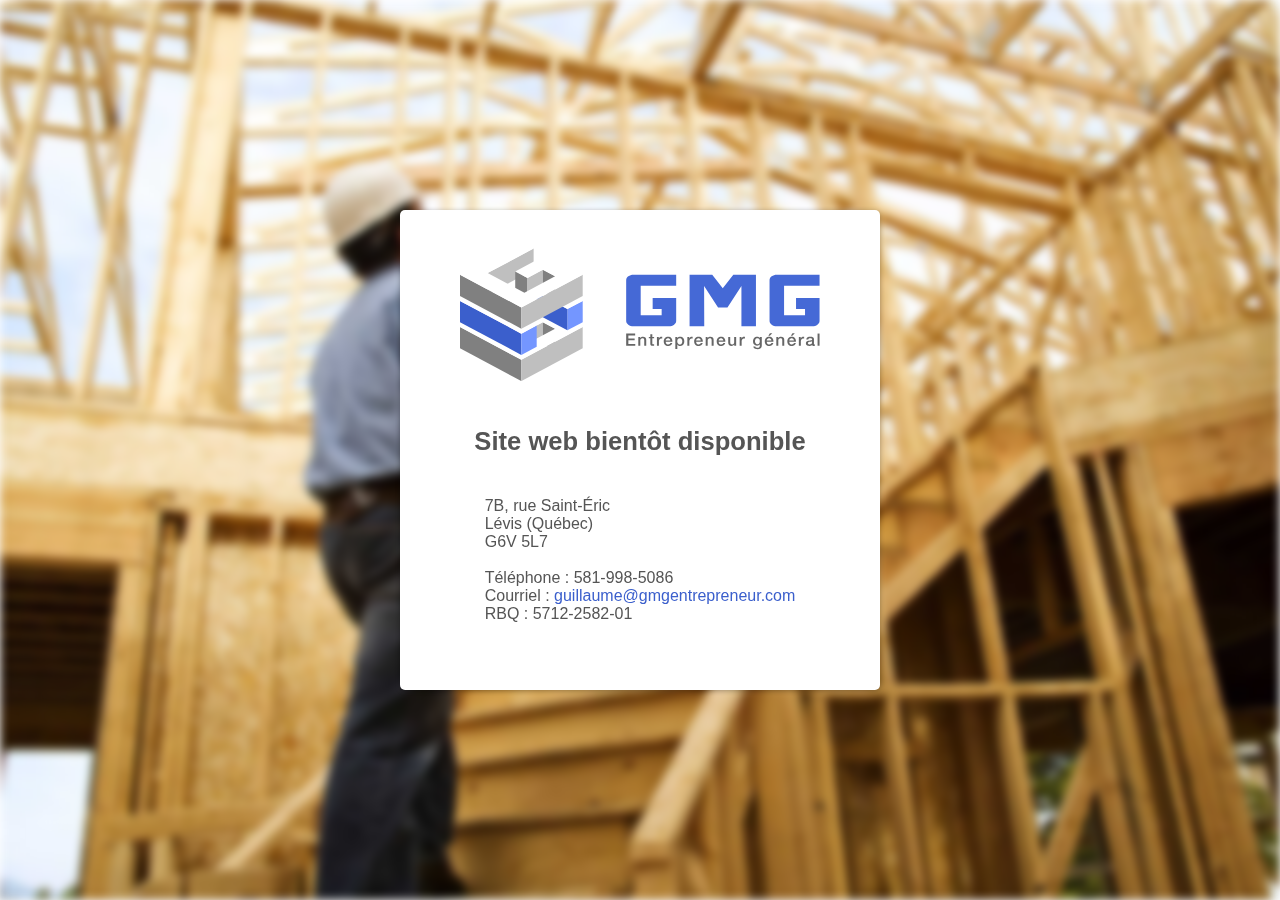
<file: index.html>
<!DOCTYPE html>
<html>
<head>
	<title>GMG Entrepreneur Général</title>
	<meta name="robots" content="noindex, nofollow, all" />
	<meta charset="UTF-8">
	<link rel="stylesheet" type="text/css" href="style.css">
	<link rel="stylesheet" type="text/css" href="style.css">
	<link rel="apple-touch-icon" sizes="57x57" href="/apple-touch-icon-57x57.png">
	<link rel="apple-touch-icon" sizes="60x60" href="/apple-touch-icon-60x60.png">
	<link rel="apple-touch-icon" sizes="72x72" href="/apple-touch-icon-72x72.png">
	<link rel="apple-touch-icon" sizes="76x76" href="/apple-touch-icon-76x76.png">
	<link rel="apple-touch-icon" sizes="114x114" href="/apple-touch-icon-114x114.png">
	<link rel="apple-touch-icon" sizes="120x120" href="/apple-touch-icon-120x120.png">
	<link rel="apple-touch-icon" sizes="144x144" href="/apple-touch-icon-144x144.png">
	<link rel="apple-touch-icon" sizes="152x152" href="/apple-touch-icon-152x152.png">
	<link rel="apple-touch-icon" sizes="180x180" href="/apple-touch-icon-180x180.png">
	<link rel="icon" type="image/png" href="/favicon-32x32.png" sizes="32x32">
	<link rel="icon" type="image/png" href="/favicon-194x194.png" sizes="194x194">
	<link rel="icon" type="image/png" href="/favicon-96x96.png" sizes="96x96">
	<link rel="icon" type="image/png" href="/android-chrome-192x192.png" sizes="192x192">
	<link rel="icon" type="image/png" href="/favicon-16x16.png" sizes="16x16">
	<link rel="manifest" href="/manifest.json">
	<link rel="mask-icon" href="/safari-pinned-tab.svg" color="#5bbad5">
	<meta name="apple-mobile-web-app-title" content="GMG Entrepreneur général">
	<meta name="application-name" content="GMG Entrepreneur général">
	<meta name="msapplication-TileColor" content="#da532c">
	<meta name="msapplication-TileImage" content="/mstile-144x144.png">
	<meta name="theme-color" content="#ffffff">
</head>
	<body>
		<div class="back"></div>
		<div class="center_square">
			<div class="logo">
				<svg  version="1.1" xmlns="&ns_svg;" xmlns:xlink="&ns_xlink;" xmlns:a="http://ns.adobe.com/AdobeSVGViewerExtensions/3.0/"
					 viewBox="254.667 109.667 880 340" enable-background="new 254.667 109.667 880 340"
					 xml:space="preserve">
				<defs>
				</defs>
				<path id="Logo_back_1_" fill="#FFFFFF" d="M255.667,190.267c0,1.159,0,49.641,0,50.8c0.961,0.513,12.375,6.6,12.375,6.6
					s-11.414,6.087-12.375,6.6c0,1.159,0,49.641,0,50.8c0.961,0.513,12.375,6.6,12.375,6.6s-11.414,6.087-12.375,6.6
					c0,1.159,0,49.642,0,50.801c1.048,0.559,148.068,78.97,149,79.466c0.932-0.496,147.952-78.907,149-79.466c0-1.159,0-49.642,0-50.801
					c-0.961-0.513-12.375-6.6-12.375-6.6s11.414-6.087,12.375-6.6c0-1.159,0-49.642,0-50.8c-0.961-0.513-12.375-6.6-12.375-6.6
					s11.414-6.087,12.375-6.6c0-1.159,0-49.641,0-50.8c-1.041-0.555-88.074-46.973-89-47.467c-0.912,0.486-31,16.533-31,16.533
					s0-31.911,0-33.066c-1.005-0.536-28.104-14.989-29-15.467C403.734,111.297,256.714,189.708,255.667,190.267z"/>
				<polygon fill="#BFBFBF" points="419.667,325.667 457.167,305.667 457.167,357.667 419.667,377.667 "/>
				<polygon fill="#808080" points="457.167,305.667 487.167,321.667 487.167,373.667 457.167,357.667 "/>
				<polyline fill="#808080" points="404.667,397.667 254.667,317.667 254.667,369.667 404.667,449.667 404.667,397.667 "/>
				<polyline fill="#BFBFBF" points="554.667,369.667 404.667,449.667 404.667,397.667 554.667,317.667 554.667,369.667 "/>
				<polygon fill="#FFFFFF" points="554.667,317.667 404.667,397.667 254.667,317.667 404.667,237.667 434.667,253.667 322.167,313.667 
					412.167,361.667 487.167,321.667 457.167,305.667 419.667,325.667 389.667,309.667 464.667,269.667 "/>
				<polygon fill="#3B5FCC" points="404.667,333.667 254.667,253.667 254.667,305.667 404.667,385.667 "/>
				<polygon fill="#7496FF" points="404.667,333.667 442.167,313.667 442.167,365.667 404.667,385.667 "/>
				<polygon fill="#7496FF" points="554.667,253.667 517.167,273.667 517.167,325.667 554.667,305.667 "/>
				<polygon fill="#3B5FCC" points="517.167,273.667 442.167,233.667 442.167,285.667 517.167,325.667 "/>
				<polygon fill="#FFFFFF" points="254.667,253.667 404.667,333.667 442.167,313.667 367.167,273.667 442.167,233.667 517.167,273.667 
					554.667,253.667 404.667,173.667 "/>
				<polyline fill="#BFBFBF" points="434.667,125.667 322.167,185.667 322.167,237.667 434.667,177.667 434.667,125.667 "/>
				<polygon fill="#808080" points="389.667,181.667 419.667,197.667 419.667,249.667 389.667,233.667 "/>
				<polygon fill="#BFBFBF" points="419.667,197.667 457.167,177.667 457.167,229.667 419.667,249.667 "/>
				<polygon fill="#808080" points="457.167,177.667 487.167,193.667 487.167,245.667 457.167,229.667 "/>
				<polyline fill="#808080" points="404.667,269.667 254.667,189.667 254.667,241.667 404.667,321.667 404.667,269.667 "/>
				<polyline fill="#BFBFBF" points="554.667,241.667 404.667,321.667 404.667,269.667 554.667,189.667 554.667,241.667 "/>
				<polygon fill="#FFFFFF" points="554.667,189.667 404.667,269.667 254.667,189.667 404.667,109.667 434.667,125.667 322.167,185.667 
					412.167,233.667 487.167,193.667 457.167,177.667 419.667,197.667 389.667,181.667 464.667,141.667 "/>
				<path fill="#4569D6" d="M696.432,216.417v72.5h51.25v-15.75h-22v-26.75h57.5v26.723v29.023c0,3.832-1.742,7.039-5.227,9.625
					s-7.66,3.879-12.535,3.879h-86.726c-4.875,0-9.055-1.293-12.539-3.883c-3.484-2.586-5.223-5.801-5.223-9.637v-98.961
					c0-3.836,1.738-7.047,5.223-9.637c3.484-2.586,7.664-3.883,12.539-3.883l104.488,0v26.75L696.432,216.417z"/>
				<path fill="#4569D6" d="M978.19,189.917v125.75h-35.5v-98.414l-34.133,52.656h-22.984l-34.133-52.656l0.348,98.414H815.94v-125.75
					h55.359l25.766,32.516l25.766-32.516H978.19z"/>
				<path fill="#4569D6" d="M1046.936,216.417v72.5h51.25v-15.75h-22v-26.75h57.5v26.723v29.023c0,3.832-1.742,7.039-5.227,9.625
					s-7.66,3.879-12.535,3.879h-86.727c-4.875,0-9.055-1.293-12.539-3.883c-3.484-2.586-5.223-5.801-5.223-9.637v-98.961
					c0-3.836,1.738-7.047,5.223-9.637c3.484-2.586,7.664-3.883,12.539-3.883l104.488,0v26.75L1046.936,216.417z"/>
				<path fill="#666666" d="M660.931,333.49h21.945v4.5h-16.611v7.781h15.374v4.25h-15.374v8.719h16.911v4.5h-22.245V333.49z"/>
				<path fill="#666666" d="M690.566,341.678h4.617v3.187l0.083,0.084c0.741-1.193,1.709-2.131,2.906-2.813
					c1.196-0.68,2.521-1.021,3.975-1.021c2.421,0,4.331,0.611,5.727,1.833c1.396,1.223,2.095,3.057,2.095,5.5v14.792h-4.866v-13.542
					c-0.058-1.693-0.429-2.924-1.113-3.688s-1.754-1.146-3.209-1.146c-0.827,0-1.569,0.146-2.225,0.438
					c-0.656,0.292-1.212,0.694-1.668,1.208c-0.457,0.514-0.813,1.119-1.069,1.813c-0.257,0.695-0.385,1.432-0.385,2.209v12.708h-4.866
					V341.678z"/>
				<path fill="#666666" d="M716.29,341.678h3.674v-6.438h4.865v6.438h4.398v3.531h-4.398v11.533c0,0.501,0.021,0.933,0.063,1.296
					c0.043,0.361,0.143,0.668,0.3,0.919c0.156,0.251,0.392,0.438,0.704,0.563c0.313,0.126,0.74,0.188,1.281,0.188
					c0.341,0,0.684-0.007,1.024-0.021c0.342-0.014,0.684-0.063,1.025-0.146v3.667c-0.541,0.056-1.067,0.11-1.58,0.167
					c-0.513,0.055-1.039,0.083-1.58,0.083c-1.28,0-2.313-0.118-3.095-0.354c-0.783-0.236-1.395-0.585-1.836-1.045
					c-0.441-0.459-0.739-1.036-0.896-1.732c-0.156-0.696-0.248-1.49-0.276-2.381v-12.737h-3.674V341.678z"/>
				<path fill="#666666" d="M736.134,341.678h4.555v4.188h0.088c0.148-0.583,0.43-1.152,0.843-1.708c0.412-0.556,0.91-1.063,1.494-1.521
					c0.584-0.457,1.231-0.826,1.942-1.104c0.712-0.277,1.438-0.417,2.179-0.417c0.569,0,0.961,0.015,1.174,0.042
					c0.214,0.027,0.435,0.056,0.663,0.083v4.583c-0.342-0.055-0.691-0.104-1.047-0.146s-0.705-0.063-1.046-0.063
					c-0.826,0-1.602,0.16-2.328,0.479c-0.726,0.319-1.358,0.791-1.899,1.416s-0.968,1.396-1.281,2.313
					c-0.313,0.918-0.47,1.973-0.47,3.167v10.25h-4.866V341.678z"/>
				<path fill="#666666" d="M757.621,353.678c0,0.838,0.121,1.647,0.363,2.429s0.604,1.466,1.089,2.052s1.097,1.054,1.838,1.402
					c0.74,0.349,1.624,0.523,2.649,0.523c1.424,0,2.57-0.3,3.439-0.898s1.518-1.497,1.944-2.695h4.616
					c-0.256,1.169-0.698,2.212-1.324,3.13c-0.627,0.918-1.382,1.689-2.264,2.315c-0.884,0.626-1.873,1.099-2.97,1.419
					c-1.097,0.319-2.242,0.479-3.438,0.479c-1.738,0-3.276-0.278-4.615-0.833c-1.338-0.557-2.471-1.334-3.396-2.335
					c-0.926-1.001-1.624-2.195-2.094-3.585s-0.705-2.918-0.705-4.586c0-1.527,0.249-2.98,0.747-4.355
					c0.498-1.376,1.209-2.585,2.135-3.627c0.925-1.042,2.041-1.869,3.35-2.48c1.31-0.611,2.789-0.917,4.44-0.917
					c1.735,0,3.293,0.354,4.673,1.062c1.381,0.707,2.526,1.643,3.437,2.807c0.91,1.166,1.572,2.504,1.985,4.015
					c0.412,1.512,0.519,3.071,0.32,4.68H757.621z M768.975,350.553c-0.057-0.747-0.221-1.467-0.49-2.159
					c-0.271-0.691-0.641-1.293-1.11-1.805s-1.038-0.928-1.707-1.246s-1.416-0.478-2.241-0.478c-0.854,0-1.63,0.146-2.327,0.437
					c-0.696,0.29-1.294,0.691-1.792,1.203s-0.897,1.114-1.195,1.807c-0.299,0.691-0.463,1.438-0.491,2.241H768.975z"/>
				<path fill="#666666" d="M781.102,341.678h4.624v2.938h0.086c0.683-1.25,1.636-2.146,2.859-2.688
					c1.223-0.542,2.546-0.813,3.969-0.813c1.735,0,3.25,0.299,4.545,0.896c1.294,0.598,2.368,1.417,3.223,2.46
					c0.853,1.041,1.493,2.258,1.92,3.646c0.427,1.391,0.641,2.877,0.641,4.461c0,1.445-0.193,2.849-0.577,4.21
					c-0.384,1.362-0.967,2.563-1.75,3.606c-0.782,1.041-1.771,1.875-2.967,2.5c-1.196,0.625-2.604,0.938-4.227,0.938
					c-0.712,0-1.424-0.063-2.135-0.188c-0.712-0.125-1.396-0.327-2.05-0.604s-1.26-0.631-1.814-1.063
					c-0.555-0.43-1.018-0.938-1.387-1.521h-0.094v10.75h-4.866V341.678z M798.102,352.495c0-0.973-0.129-1.918-0.384-2.835
					c-0.257-0.917-0.641-1.729-1.152-2.438c-0.513-0.709-1.152-1.279-1.92-1.71c-0.769-0.431-1.65-0.646-2.646-0.646
					c-2.049,0-3.592,0.695-4.63,2.085c-1.039,1.39-1.558,3.238-1.558,5.545c0,1.084,0.135,2.092,0.405,3.023s0.676,1.73,1.216,2.397
					c0.541,0.667,1.188,1.195,1.941,1.585c0.754,0.389,1.629,0.583,2.625,0.583c1.109,0,2.049-0.222,2.816-0.667
					c0.769-0.445,1.401-1.021,1.899-1.73s0.853-1.516,1.066-2.418C797.995,354.364,798.102,353.44,798.102,352.495z"/>
				<path fill="#666666" d="M810.488,341.678h4.554v4.188h0.089c0.148-0.583,0.429-1.152,0.843-1.708
					c0.412-0.556,0.91-1.063,1.494-1.521c0.584-0.457,1.23-0.826,1.942-1.104s1.438-0.417,2.179-0.417c0.569,0,0.96,0.015,1.174,0.042
					c0.213,0.027,0.435,0.056,0.663,0.083v4.583c-0.343-0.055-0.691-0.104-1.047-0.146c-0.356-0.042-0.705-0.063-1.047-0.063
					c-0.825,0-1.602,0.16-2.327,0.479c-0.727,0.319-1.359,0.791-1.9,1.416s-0.968,1.396-1.28,2.313c-0.314,0.918-0.47,1.973-0.47,3.167
					v10.25h-4.866V341.678z"/>
				<path fill="#666666" d="M831.974,353.678c0,0.838,0.12,1.647,0.362,2.429c0.241,0.781,0.605,1.466,1.09,2.052
					s1.097,1.054,1.837,1.402c0.741,0.349,1.624,0.523,2.649,0.523c1.425,0,2.571-0.3,3.439-0.898s1.517-1.497,1.944-2.695h4.617
					c-0.257,1.169-0.698,2.212-1.325,3.13s-1.381,1.689-2.265,2.315c-0.883,0.626-1.872,1.099-2.969,1.419
					c-1.097,0.319-2.243,0.479-3.439,0.479c-1.736,0-3.274-0.278-4.613-0.833c-1.339-0.557-2.471-1.334-3.397-2.335
					c-0.925-1.001-1.623-2.195-2.093-3.585s-0.704-2.918-0.704-4.586c0-1.527,0.248-2.98,0.746-4.355
					c0.498-1.376,1.209-2.585,2.134-3.627c0.926-1.042,2.042-1.869,3.352-2.48c1.309-0.611,2.789-0.917,4.439-0.917
					c1.735,0,3.293,0.354,4.674,1.062c1.38,0.707,2.525,1.643,3.436,2.807c0.911,1.166,1.572,2.504,1.985,4.015
					c0.412,1.512,0.52,3.071,0.32,4.68H831.974z M843.328,350.553c-0.058-0.747-0.221-1.467-0.491-2.159
					c-0.27-0.691-0.641-1.293-1.109-1.805c-0.47-0.512-1.039-0.928-1.708-1.246c-0.668-0.318-1.415-0.478-2.24-0.478
					c-0.854,0-1.63,0.146-2.327,0.437c-0.697,0.29-1.295,0.691-1.793,1.203s-0.896,1.114-1.194,1.807
					c-0.299,0.691-0.463,1.438-0.49,2.241H843.328z"/>
				<path fill="#666666" d="M855.33,341.678h4.616v3.187l0.084,0.084c0.741-1.193,1.709-2.131,2.905-2.813
					c1.197-0.68,2.522-1.021,3.976-1.021c2.421,0,4.33,0.611,5.727,1.833c1.396,1.223,2.094,3.057,2.094,5.5v14.792h-4.866v-13.542
					c-0.057-1.693-0.428-2.924-1.111-3.688c-0.685-0.764-1.755-1.146-3.209-1.146c-0.828,0-1.57,0.146-2.226,0.438
					c-0.656,0.292-1.213,0.694-1.669,1.208s-0.813,1.119-1.069,1.813c-0.257,0.695-0.385,1.432-0.385,2.209v12.708h-4.866V341.678z"/>
				<path fill="#666666" d="M887.065,353.678c0,0.838,0.121,1.647,0.363,2.429c0.241,0.781,0.604,1.466,1.089,2.052
					c0.485,0.586,1.097,1.054,1.838,1.402s1.624,0.523,2.649,0.523c1.424,0,2.57-0.3,3.439-0.898c0.868-0.599,1.517-1.497,1.943-2.695
					h4.616c-0.255,1.169-0.697,2.212-1.323,3.13c-0.628,0.918-1.383,1.689-2.265,2.315c-0.883,0.626-1.872,1.099-2.969,1.419
					c-1.097,0.319-2.243,0.479-3.439,0.479c-1.737,0-3.275-0.278-4.613-0.833c-1.34-0.557-2.472-1.334-3.397-2.335
					c-0.925-1.001-1.623-2.195-2.093-3.585s-0.705-2.918-0.705-4.586c0-1.527,0.249-2.98,0.747-4.355
					c0.498-1.376,1.209-2.585,2.134-3.627s2.042-1.869,3.352-2.48c1.309-0.611,2.788-0.917,4.438-0.917c1.736,0,3.294,0.354,4.675,1.062
					c1.379,0.707,2.525,1.643,3.436,2.807c0.91,1.166,1.571,2.504,1.984,4.015c0.413,1.512,0.519,3.071,0.32,4.68H887.065z
					 M898.418,350.553c-0.057-0.747-0.221-1.467-0.49-2.159c-0.271-0.691-0.641-1.293-1.109-1.805c-0.47-0.512-1.039-0.928-1.708-1.246
					s-1.415-0.478-2.241-0.478c-0.854,0-1.63,0.146-2.326,0.437c-0.697,0.29-1.295,0.691-1.793,1.203s-0.896,1.114-1.195,1.807
					c-0.298,0.691-0.462,1.438-0.49,2.241H898.418z"/>
				<path fill="#666666" d="M929.823,363.24h-4.781v-3h-0.085c-0.599,1.087-1.489,1.958-2.672,2.612
					c-1.184,0.654-2.387,0.981-3.612,0.981c-2.908,0-5.011-0.702-6.307-2.106c-1.297-1.405-1.945-3.526-1.945-6.363v-13.687h4.866
					v13.231c0,1.892,0.371,3.227,1.112,4.006c0.742,0.779,1.783,1.169,3.123,1.169c1.027,0,1.884-0.153,2.568-0.459
					c0.684-0.306,1.24-0.717,1.668-1.231c0.429-0.515,0.735-1.133,0.921-1.857c0.185-0.723,0.277-1.502,0.277-2.337v-12.521h4.866
					V363.24z"/>
				<path fill="#666666" d="M938.351,341.678h4.555v4.188h0.089c0.148-0.583,0.43-1.152,0.842-1.708s0.911-1.063,1.494-1.521
					c0.584-0.457,1.232-0.826,1.943-1.104c0.712-0.277,1.438-0.417,2.178-0.417c0.569,0,0.961,0.015,1.174,0.042
					c0.215,0.027,0.435,0.056,0.663,0.083v4.583c-0.343-0.055-0.69-0.104-1.047-0.146c-0.355-0.042-0.704-0.063-1.046-0.063
					c-0.826,0-1.602,0.16-2.327,0.479c-0.728,0.319-1.359,0.791-1.9,1.416s-0.969,1.396-1.281,2.313c-0.313,0.918-0.47,1.973-0.47,3.167
					v10.25h-4.866V341.678z"/>
				<path fill="#666666" d="M992.49,362.102c0,3.251-0.932,5.675-2.793,7.273c-1.862,1.597-4.542,2.396-8.038,2.396
					c-1.109,0-2.225-0.111-3.348-0.333c-1.123-0.224-2.146-0.6-3.07-1.127c-0.924-0.529-1.698-1.225-2.324-2.087
					s-0.994-1.92-1.108-3.172h4.866c0.142,0.671,0.384,1.216,0.725,1.636c0.341,0.419,0.744,0.748,1.215,0.986
					c0.468,0.236,0.986,0.391,1.554,0.461c0.569,0.069,1.165,0.104,1.789,0.104c1.96,0,3.395-0.473,4.303-1.417s1.364-2.306,1.364-4.084
					v-3.293h-0.094c-0.683,1.195-1.613,2.127-2.793,2.793c-1.18,0.668-2.452,1.001-3.816,1.001c-1.762,0-3.263-0.298-4.498-0.896
					c-1.236-0.598-2.26-1.416-3.07-2.459c-0.81-1.041-1.4-2.242-1.769-3.604c-0.371-1.361-0.555-2.82-0.555-4.375
					c0-1.445,0.227-2.819,0.682-4.125s1.108-2.451,1.961-3.438c0.854-0.986,1.897-1.771,3.135-2.354
					c1.236-0.583,2.636-0.875,4.199-0.875c1.394,0,2.673,0.285,3.838,0.854s2.061,1.465,2.687,2.688h0.094v-2.979h4.866V362.102z
					 M981.696,359.49c1.08,0,1.996-0.215,2.751-0.646c0.752-0.431,1.364-1,1.832-1.709c0.47-0.707,0.812-1.514,1.023-2.416
					c0.215-0.902,0.321-1.813,0.321-2.729s-0.114-1.806-0.342-2.667c-0.227-0.861-0.576-1.625-1.045-2.291
					c-0.469-0.667-1.081-1.195-1.833-1.584c-0.755-0.389-1.657-0.583-2.708-0.583c-1.081,0-1.991,0.223-2.73,0.667
					c-0.74,0.444-1.337,1.021-1.791,1.729c-0.456,0.709-0.782,1.515-0.981,2.417c-0.199,0.903-0.298,1.799-0.298,2.688
					c0,0.89,0.113,1.757,0.341,2.604s0.576,1.604,1.045,2.271s1.065,1.208,1.791,1.625C979.796,359.282,980.672,359.49,981.696,359.49z"
					/>
				<path fill="#666666" d="M1004.636,353.678c0,0.838,0.121,1.647,0.362,2.429c0.242,0.781,0.605,1.466,1.09,2.052
					s1.097,1.054,1.838,1.402c0.74,0.349,1.624,0.523,2.649,0.523c1.424,0,2.57-0.3,3.439-0.898c0.868-0.599,1.517-1.497,1.944-2.695
					h4.616c-0.257,1.169-0.698,2.212-1.325,3.13c-0.626,0.918-1.381,1.689-2.264,2.315c-0.884,0.626-1.872,1.099-2.97,1.419
					c-1.096,0.319-2.242,0.479-3.438,0.479c-1.737,0-3.275-0.278-4.614-0.833c-1.338-0.557-2.471-1.334-3.396-2.335
					s-1.623-2.195-2.093-3.585c-0.471-1.39-0.705-2.918-0.705-4.586c0-1.527,0.248-2.98,0.747-4.355
					c0.498-1.376,1.208-2.585,2.135-3.627c0.924-1.042,2.041-1.869,3.35-2.48c1.31-0.611,2.789-0.917,4.44-0.917
					c1.735,0,3.293,0.354,4.673,1.062c1.381,0.707,2.525,1.643,3.437,2.807c0.91,1.166,1.572,2.504,1.985,4.015
					c0.411,1.512,0.519,3.071,0.319,4.68H1004.636z M1015.99,350.553c-0.056-0.747-0.22-1.467-0.491-2.159
					c-0.27-0.691-0.639-1.293-1.108-1.805c-0.471-0.512-1.04-0.928-1.708-1.246c-0.669-0.318-1.416-0.478-2.24-0.478
					c-0.854,0-1.63,0.146-2.328,0.437c-0.695,0.29-1.294,0.691-1.791,1.203c-0.499,0.512-0.897,1.114-1.195,1.807
					c-0.3,0.691-0.463,1.438-0.491,2.241H1015.99z M1012.34,332.709h5.771l-6.068,5.969h-3.544L1012.34,332.709z"/>
				<path fill="#666666" d="M1027.993,341.678h4.616v3.187l0.083,0.084c0.741-1.193,1.71-2.131,2.907-2.813
					c1.197-0.68,2.521-1.021,3.975-1.021c2.422,0,4.33,0.611,5.727,1.833c1.396,1.223,2.095,3.057,2.095,5.5v14.792h-4.866v-13.542
					c-0.058-1.693-0.428-2.924-1.112-3.688s-1.755-1.146-3.209-1.146c-0.828,0-1.569,0.146-2.226,0.438s-1.213,0.694-1.669,1.208
					s-0.813,1.119-1.069,1.813c-0.257,0.695-0.385,1.432-0.385,2.209v12.708h-4.866V341.678z"/>
				<path fill="#666666" d="M1059.728,353.678c0,0.838,0.121,1.647,0.363,2.429c0.241,0.781,0.605,1.466,1.09,2.052
					s1.097,1.054,1.837,1.402c0.741,0.349,1.624,0.523,2.649,0.523c1.425,0,2.57-0.3,3.44-0.898c0.867-0.599,1.517-1.497,1.943-2.695
					h4.617c-0.257,1.169-0.698,2.212-1.325,3.13s-1.381,1.689-2.265,2.315c-0.883,0.626-1.871,1.099-2.969,1.419
					c-1.096,0.319-2.242,0.479-3.439,0.479c-1.736,0-3.274-0.278-4.613-0.833c-1.339-0.557-2.471-1.334-3.397-2.335
					c-0.925-1.001-1.623-2.195-2.093-3.585s-0.704-2.918-0.704-4.586c0-1.527,0.248-2.98,0.746-4.355
					c0.498-1.376,1.209-2.585,2.135-3.627c0.924-1.042,2.041-1.869,3.351-2.48c1.309-0.611,2.789-0.917,4.44-0.917
					c1.734,0,3.292,0.354,4.673,1.062c1.38,0.707,2.525,1.643,3.436,2.807c0.911,1.166,1.572,2.504,1.986,4.015
					c0.411,1.512,0.519,3.071,0.319,4.68H1059.728z M1071.083,350.553c-0.057-0.747-0.22-1.467-0.491-2.159
					c-0.27-0.691-0.64-1.293-1.109-1.805s-1.039-0.928-1.708-1.246c-0.668-0.318-1.415-0.478-2.239-0.478
					c-0.854,0-1.63,0.146-2.328,0.437c-0.696,0.29-1.295,0.691-1.792,1.203c-0.499,0.512-0.896,1.114-1.194,1.807
					c-0.3,0.691-0.464,1.438-0.492,2.241H1071.083z M1067.433,332.709h5.771l-6.068,5.969h-3.545L1067.433,332.709z"/>
				<path fill="#666666" d="M1083.085,341.678h4.554v4.188h0.089c0.148-0.583,0.429-1.152,0.842-1.708
					c0.414-0.556,0.911-1.063,1.496-1.521c0.582-0.457,1.229-0.826,1.941-1.104s1.438-0.417,2.179-0.417c0.569,0,0.96,0.015,1.175,0.042
					c0.212,0.027,0.434,0.056,0.661,0.083v4.583c-0.342-0.055-0.69-0.104-1.046-0.146c-0.356-0.042-0.705-0.063-1.047-0.063
					c-0.825,0-1.601,0.16-2.327,0.479c-0.726,0.319-1.359,0.791-1.9,1.416s-0.968,1.396-1.28,2.313c-0.313,0.918-0.47,1.973-0.47,3.167
					v10.25h-4.866V341.678z"/>
				<path fill="#666666" d="M1120.031,358.458c0,0.584,0.078,1.001,0.235,1.251c0.156,0.25,0.462,0.375,0.918,0.375
					c0.143,0,0.313,0,0.513,0c0.199,0,0.428-0.027,0.683-0.083v3.291c-0.171,0.056-0.392,0.118-0.662,0.188
					c-0.27,0.069-0.548,0.132-0.832,0.188c-0.285,0.056-0.569,0.098-0.854,0.125c-0.284,0.027-0.527,0.042-0.726,0.042
					c-0.996,0-1.821-0.194-2.477-0.583c-0.654-0.389-1.082-1.069-1.28-2.042c-0.968,0.917-2.156,1.583-3.566,2
					c-1.408,0.417-2.768,0.625-4.076,0.625c-0.996,0-1.95-0.132-2.861-0.396s-1.714-0.652-2.412-1.167
					c-0.698-0.514-1.253-1.167-1.665-1.958c-0.413-0.792-0.619-1.715-0.619-2.771c0-1.332,0.249-2.416,0.748-3.25
					c0.499-0.832,1.154-1.485,1.966-1.958c0.813-0.472,1.724-0.813,2.734-1.021c1.012-0.209,2.03-0.368,3.057-0.479
					c0.884-0.167,1.724-0.285,2.521-0.354c0.797-0.069,1.503-0.188,2.115-0.355c0.611-0.166,1.098-0.424,1.453-0.771
					s0.534-0.869,0.534-1.565c0-0.612-0.15-1.112-0.449-1.503c-0.3-0.389-0.671-0.688-1.111-0.896c-0.442-0.209-0.934-0.349-1.476-0.418
					s-1.055-0.104-1.541-0.104c-1.368,0-2.494,0.277-3.378,0.831s-1.383,1.412-1.496,2.575h-4.866c0.085-1.387,0.427-2.538,1.024-3.453
					s1.358-1.65,2.285-2.205c0.924-0.555,1.971-0.943,3.138-1.165c1.166-0.222,2.361-0.333,3.586-0.333c1.082,0,2.148,0.111,3.202,0.333
					c1.054,0.223,1.999,0.584,2.84,1.084c0.839,0.501,1.515,1.146,2.027,1.939c0.513,0.791,0.769,1.758,0.769,2.896V358.458z
					 M1115.166,352.448c-0.74,0.473-1.651,0.758-2.733,0.854c-1.082,0.098-2.163,0.243-3.245,0.438
					c-0.513,0.083-1.012,0.202-1.495,0.354c-0.484,0.154-0.911,0.362-1.281,0.627c-0.37,0.264-0.663,0.611-0.875,1.043
					c-0.215,0.432-0.321,0.953-0.321,1.564c0,0.529,0.157,0.975,0.47,1.336c0.313,0.361,0.69,0.646,1.132,0.855
					c0.44,0.209,0.925,0.355,1.452,0.438c0.526,0.083,1.004,0.125,1.431,0.125c0.541,0,1.124-0.069,1.752-0.208
					c0.625-0.14,1.216-0.376,1.771-0.71c0.555-0.334,1.018-0.759,1.389-1.272c0.369-0.516,0.555-1.148,0.555-1.899V352.448z"/>
				<path fill="#666666" d="M1128.82,333.49h4.866v29.75h-4.866V333.49z"/>
				</svg>
			</div>
			<p>Site web bientôt disponible</p>
			<ul>
				<li>7B, rue Saint-Éric</li>
				<li>Lévis (Québec)</li>
				<li> G6V 5L7</li>
				<li>&nbsp;</li>
				<li>Téléphone : 581-998-5086</li>
				<li>Courriel : <a href="mailto:guillaume@gmgentrepreneur.com">
					guillaume@gmgentrepreneur.com</a></li>
				<li>RBQ : 5712-2582-01</li>
			</ul>
		</div>
	</body>
</html>

<script>
  (function(i,s,o,g,r,a,m){i['GoogleAnalyticsObject']=r;i[r]=i[r]||function(){
  (i[r].q=i[r].q||[]).push(arguments)},i[r].l=1*new Date();a=s.createElement(o),
  m=s.getElementsByTagName(o)[0];a.async=1;a.src=g;m.parentNode.insertBefore(a,m)
  })(window,document,'script','//www.google-analytics.com/analytics.js','ga');

  ga('create', 'UA-75000802-1', 'auto');
  ga('send', 'pageview');

</script>
</file>
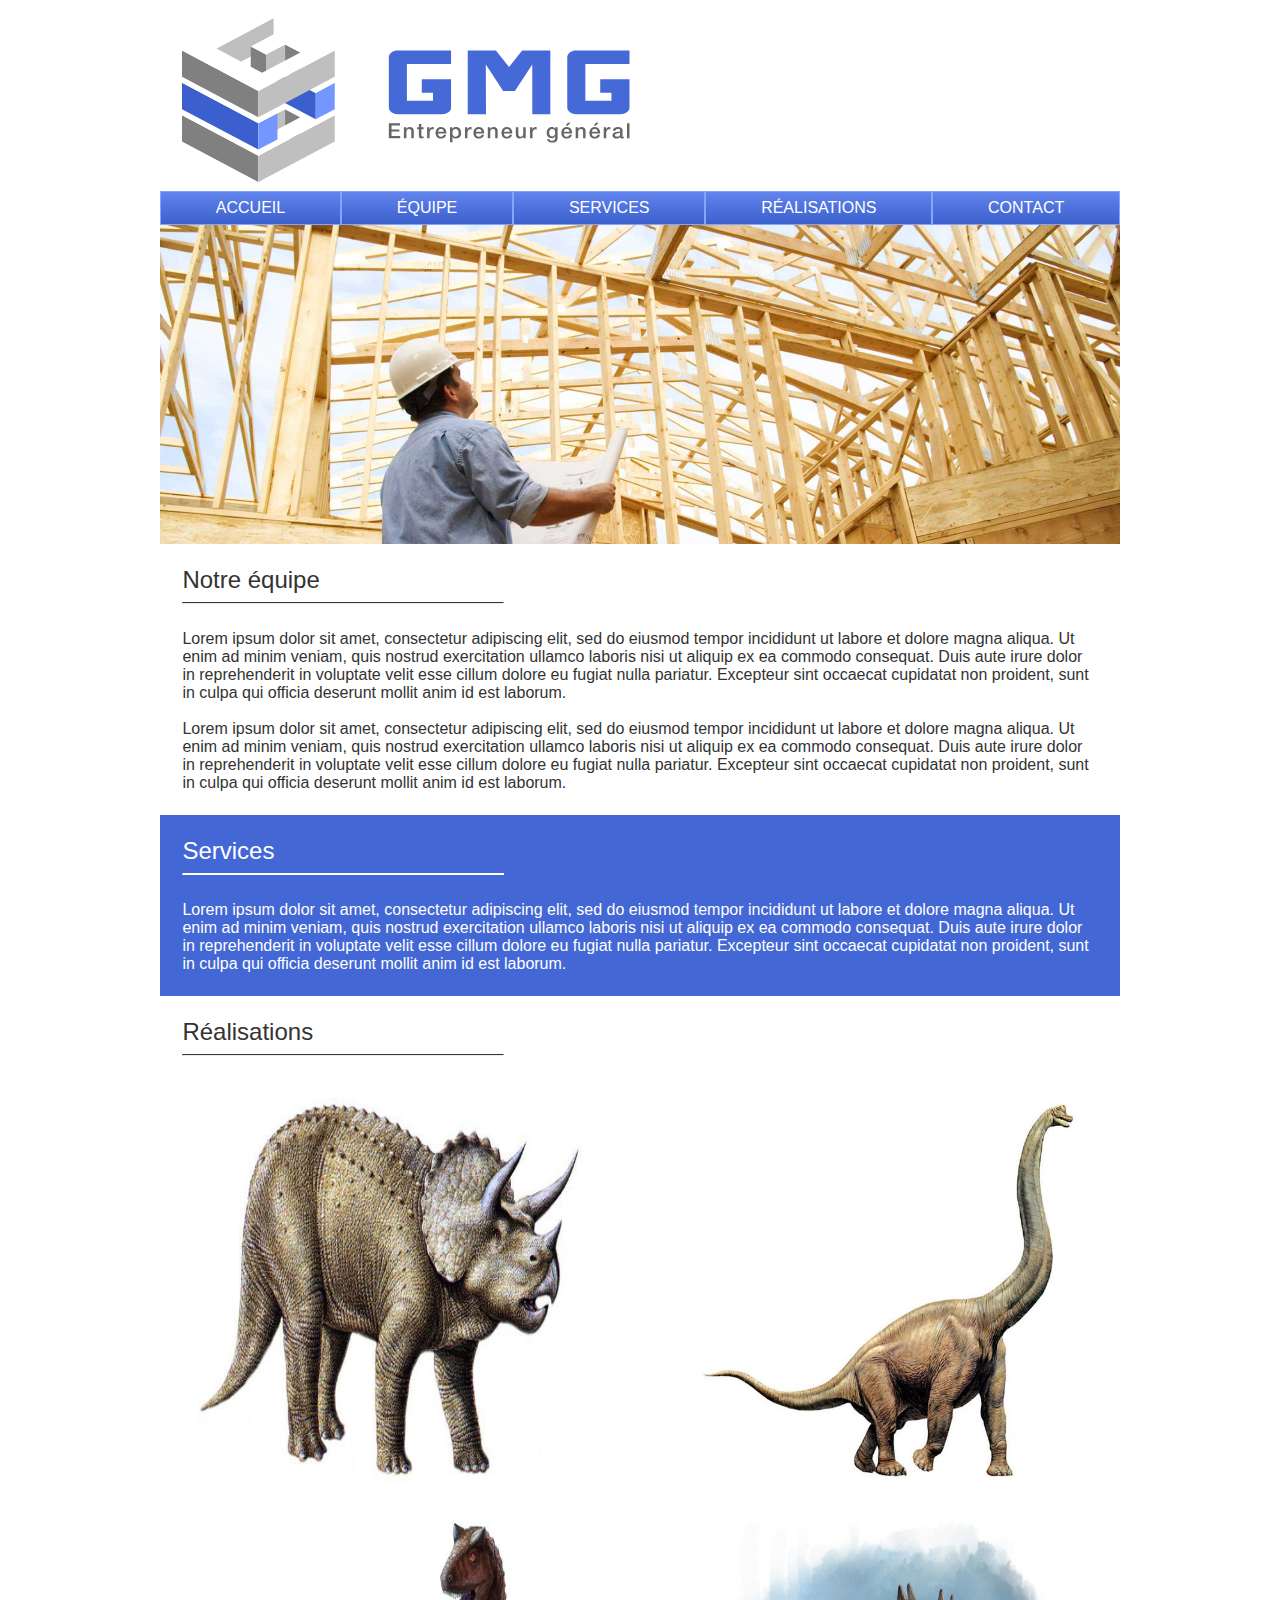
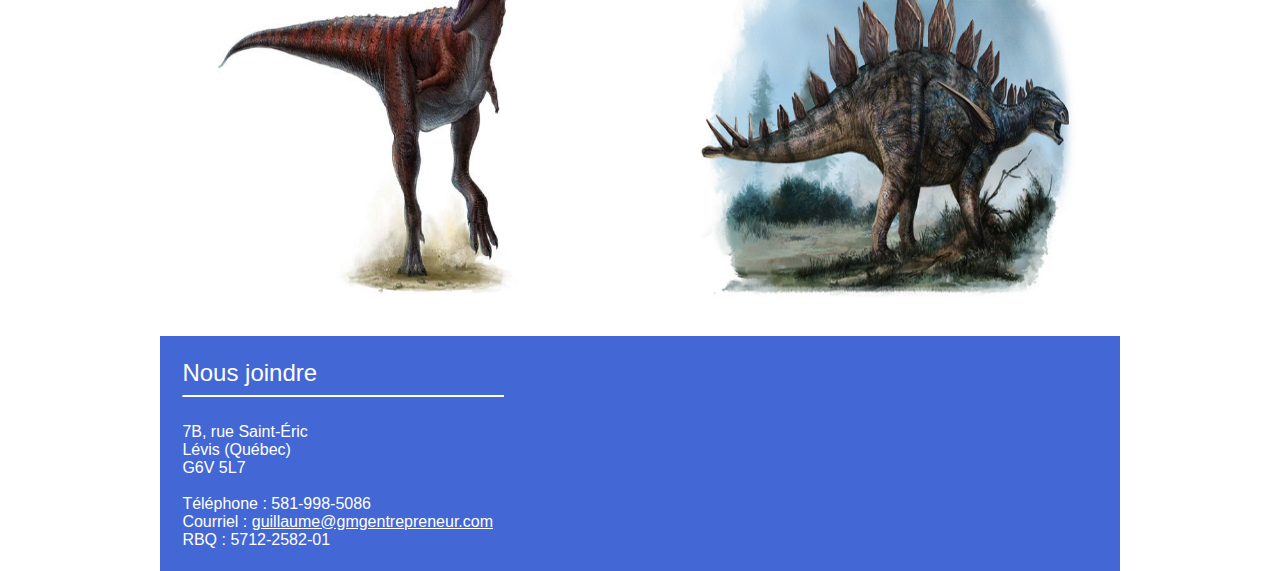
<file: triceratop/index.html>
<!DOCTYPE html>
<head>
	<meta name="robots" content="noindex, nofollow, all" />
	<meta charset="UTF-8">
	<link rel="stylesheet" type="text/css" href="style.css">
</head>
<html>
	<body>
		<div id="wrapper">
			<div id="header">
				<img id="logo" src="images/logo.svg" alt="logo">
			</div>
			<div class="nav">
				<ul>
					<li><a href="#">Accueil</a></li>
					<li><a href="#equipe">Équipe</a></li>
					<li><a href="#services">Services</a></li>
					<li><a href="#realisations">Réalisations</a></li>
					<li><a href="#contact">Contact</a></li>
				</ul>
			</div>
			<div id="top_img"></div>
			<div id="equipe">
				<h1>Notre équipe</h1>
				<hr>
				<br>
				<p>Lorem ipsum dolor sit amet, consectetur adipiscing elit, sed do eiusmod
				tempor incididunt ut labore et dolore magna aliqua. Ut enim ad minim veniam,
				quis nostrud exercitation ullamco laboris nisi ut aliquip ex ea commodo
				consequat. Duis aute irure dolor in reprehenderit in voluptate velit esse
				cillum dolore eu fugiat nulla pariatur. Excepteur sint occaecat cupidatat
				non proident, sunt in culpa qui officia deserunt mollit anim id est laborum.</p>
				<br>
				<p>Lorem ipsum dolor sit amet, consectetur adipiscing elit, sed do eiusmod
				tempor incididunt ut labore et dolore magna aliqua. Ut enim ad minim veniam,
				quis nostrud exercitation ullamco laboris nisi ut aliquip ex ea commodo
				consequat. Duis aute irure dolor in reprehenderit in voluptate velit esse
				cillum dolore eu fugiat nulla pariatur. Excepteur sint occaecat cupidatat
				non proident, sunt in culpa qui officia deserunt mollit anim id est laborum.</p>
			</div>
			<div id="services">
				<h1>Services</h1>
				<hr>
				<br>
				<p>Lorem ipsum dolor sit amet, consectetur adipiscing elit, sed do eiusmod
				tempor incididunt ut labore et dolore magna aliqua. Ut enim ad minim veniam,
				quis nostrud exercitation ullamco laboris nisi ut aliquip ex ea commodo
				consequat. Duis aute irure dolor in reprehenderit in voluptate velit esse
				cillum dolore eu fugiat nulla pariatur. Excepteur sint occaecat cupidatat
				non proident, sunt in culpa qui officia deserunt mollit anim id est laborum.</p>
			</div>
			<div id="realisations">
				<h1>Réalisations</h1>
				<hr>
				<br>
				<div>
					<img src="images/dino1.jpg">
					<img src="images/dino2.jpg">
					<img src="images/dino3.jpg">
					<img src="images/dino4.jpg">
				</div>
			</div>
			<div id="contact">
				<h1>Nous joindre</h1>
				<hr>
				<br>
				<ul>
					<li>7B, rue Saint-Éric</li>
					<li>Lévis (Québec)</li>
					<li> G6V 5L7</li>
					</br>
					<li>Téléphone : 581-998-5086</li>
					<li>Courriel : <a href="mailto:guillaume@gmgentrepreneur.com">
						guillaume@gmgentrepreneur.com</a></li>
					<li>RBQ : 5712-2582-01</li>
				</ul>
			</div>
		</div>		
	</body>
</html>
</file>
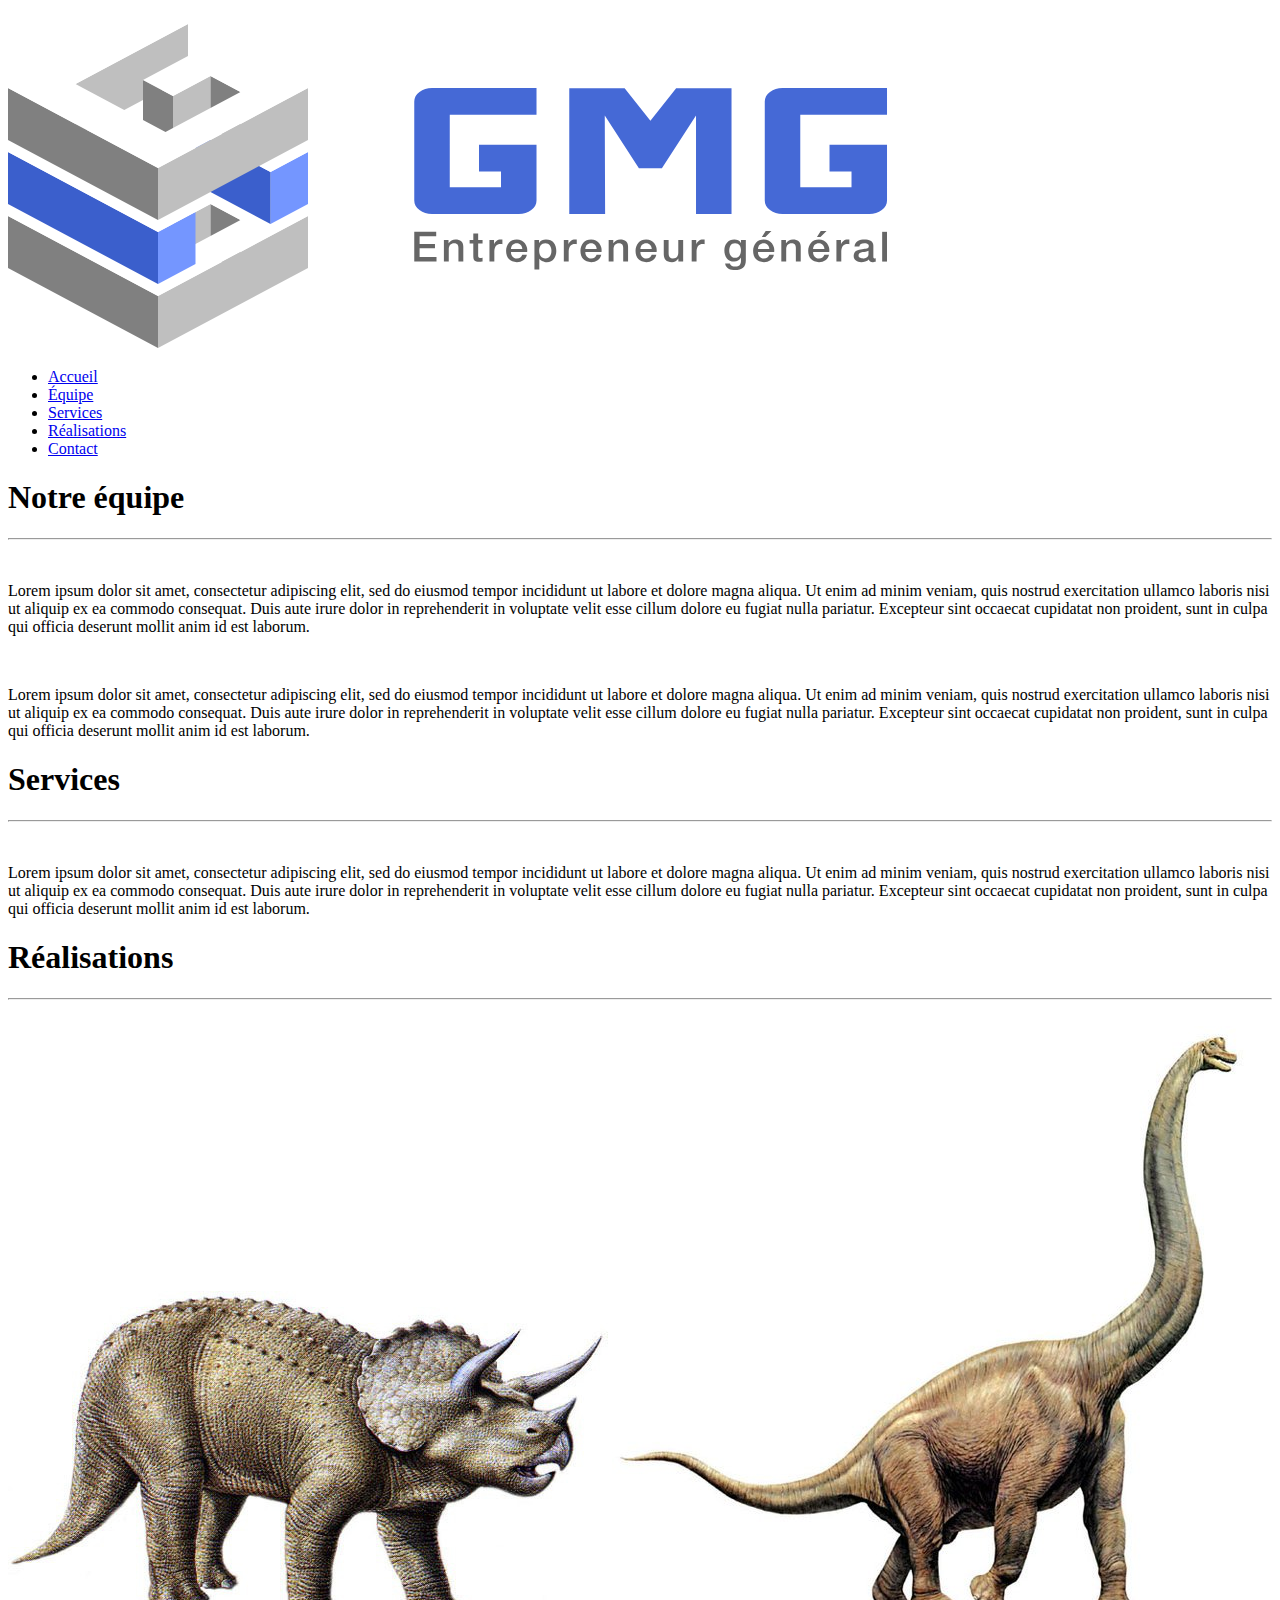
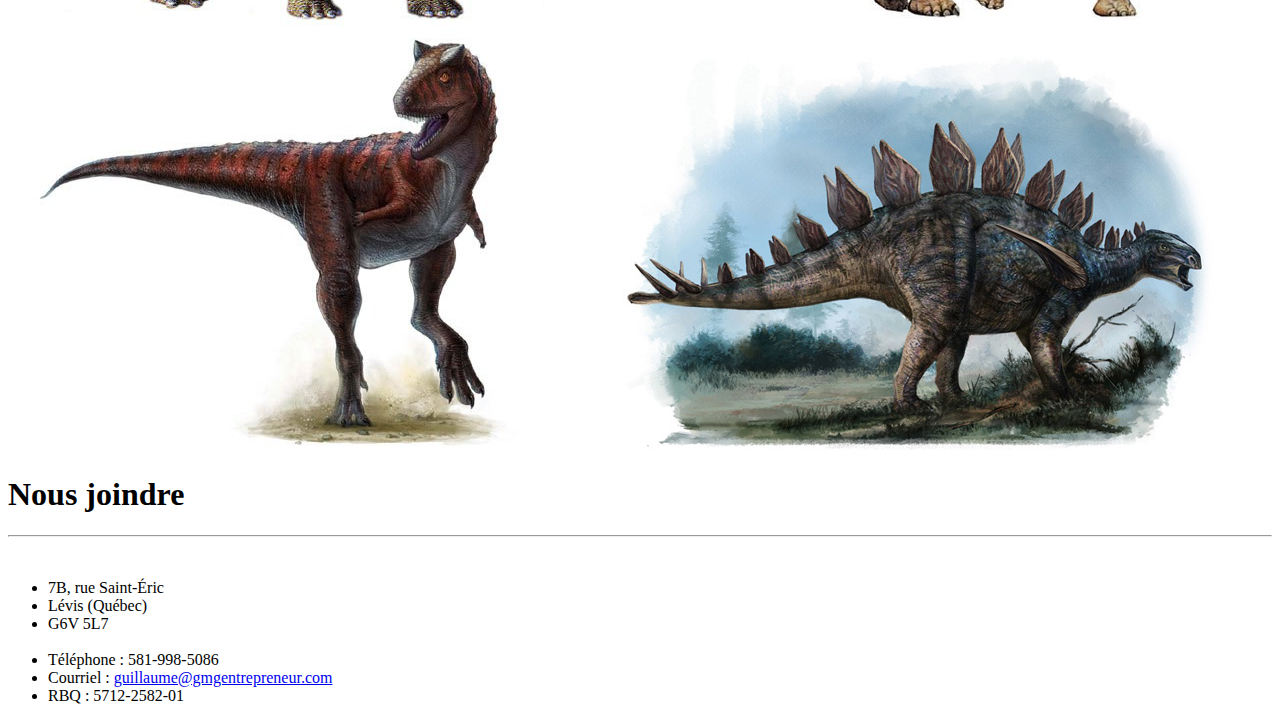
<file: velociraptor/index.html>
<!DOCTYPE html>
<head>
	<meta name="robots" content="noindex, nofollow, all" />
	<meta charset="UTF-8">
	
</head>
<html>
	<body>
		<div id="wrapper">
			<div id="header">
				<img id="logo" src="images/logo.svg" alt="logo">
			</div>
			<div class="nav">
				<ul>
					<li><a href="#">Accueil</a></li>
					<li><a href="#equipe">Équipe</a></li>
					<li><a href="#services">Services</a></li>
					<li><a href="#realisations">Réalisations</a></li>
					<li><a href="#contact">Contact</a></li>
				</ul>
			</div>
			<div id="top_img"></div>
			<div id="equipe">
				<h1>Notre équipe</h1>
				<hr>
				<br>
				<p>Lorem ipsum dolor sit amet, consectetur adipiscing elit, sed do eiusmod
				tempor incididunt ut labore et dolore magna aliqua. Ut enim ad minim veniam,
				quis nostrud exercitation ullamco laboris nisi ut aliquip ex ea commodo
				consequat. Duis aute irure dolor in reprehenderit in voluptate velit esse
				cillum dolore eu fugiat nulla pariatur. Excepteur sint occaecat cupidatat
				non proident, sunt in culpa qui officia deserunt mollit anim id est laborum.</p>
				<br>
				<p>Lorem ipsum dolor sit amet, consectetur adipiscing elit, sed do eiusmod
				tempor incididunt ut labore et dolore magna aliqua. Ut enim ad minim veniam,
				quis nostrud exercitation ullamco laboris nisi ut aliquip ex ea commodo
				consequat. Duis aute irure dolor in reprehenderit in voluptate velit esse
				cillum dolore eu fugiat nulla pariatur. Excepteur sint occaecat cupidatat
				non proident, sunt in culpa qui officia deserunt mollit anim id est laborum.</p>
			</div>
			<div id="services">
				<h1>Services</h1>
				<hr>
				<br>
				<p>Lorem ipsum dolor sit amet, consectetur adipiscing elit, sed do eiusmod
				tempor incididunt ut labore et dolore magna aliqua. Ut enim ad minim veniam,
				quis nostrud exercitation ullamco laboris nisi ut aliquip ex ea commodo
				consequat. Duis aute irure dolor in reprehenderit in voluptate velit esse
				cillum dolore eu fugiat nulla pariatur. Excepteur sint occaecat cupidatat
				non proident, sunt in culpa qui officia deserunt mollit anim id est laborum.</p>
			</div>
			<div id="realisations">
				<h1>Réalisations</h1>
				<hr>
				<br>
				<div>
					<img src="images/dino1.jpg">
					<img src="images/dino2.jpg">
					<img src="images/dino3.jpg">
					<img src="images/dino4.jpg">
				</div>
			</div>
			<div id="contact">
				<h1>Nous joindre</h1>
				<hr>
				<br>
				<ul>
					<li>7B, rue Saint-Éric</li>
					<li>Lévis (Québec)</li>
					<li> G6V 5L7</li>
					</br>
					<li>Téléphone : 581-998-5086</li>
					<li>Courriel : <a href="mailto:guillaume@gmgentrepreneur.com">
						guillaume@gmgentrepreneur.com</a></li>
					<li>RBQ : 5712-2582-01</li>
				</ul>
			</div>
		</div>		
	</body>
</html>
</file>
<file: style.css>
body {
	font: 1em open sans, arial, sans-serif;
	color: #555555;
	margin: 0;
}

.back {
	position: fixed;
	top: 0;
	left: 0;
	z-index: -1;
	height: 100%;
	width: 100%;
	background-image: url(arriere-plan.jpg);
	background-size: cover;
	-webkit-filter: blur(5px);
	filter: blur(5px);
}

.center_square {
	position: fixed;
	top: 50%;
	left: 50%;
	width: 30em;
	height: 30em;
	margin-top: -15em;
	margin-left: -15em;
	background-color: white;
	border-radius: 5px;
	display: -webkit-box;
	display: -webkit-flex;
	display: -ms-flexbox;
	display: flex;
	-webkit-box-orient: vertical;
	-webkit-box-direction: normal;
	-webkit-flex-direction: column;
	    -ms-flex-direction: column;
	        flex-direction: column;
	-webkit-box-align: center;
	-webkit-align-items: center;
	    -ms-flex-align: center;
	        align-items: center;
	box-shadow: 0 1px 5px rgba(0, 0, 0, 0.3);
}

.logo {
	width: 75%;
	margin-top: 2em;
	margin-bottom: 1em;
}

p {
	font-size: 1.6em;
	font-weight: 800;
}

a {
	text-decoration: none;
}

a:link {
	color: #3B5FCC;
}

a:visited {
	color: #3B5FCC;
}

a:hover {
	color: #555555;
}

a:active {
	color: #808080;
}

ul {
	padding: 0;
	list-style-type: none;
}
</file>
<file: triceratop/style.css>
html, body, div, span, applet, object, iframe,
h1, h2, h3, h4, h5, h6, p, blockquote, pre,
a, abbr, acronym, address, big, cite, code,
del, dfn, em, font, img, ins, kbd, q, s, samp,
small, strike, strong, sub, sup, tt, var,
dl, dt, dd, ol, ul, li,
fieldset, form, label, legend,
table, caption, tbody, tfoot, thead, tr, th, td {
	margin: 0;
	padding: 0;
	border: 0;
	outline: 0;
	font-weight: inherit;
	font-style: inherit;
	font-size: 100%;
	font-family: inherit;
	vertical-align: baseline;
}

html {
	font-family:  open sans, arial, sans-serif;
	color: #333333;
}

h1 {
	font-size: 150%;
	font-weidth: bold;
}

hr {
	border-top: 1px solid #333333;
	margin-left: 0;
	text-align: left;
	align: left;
	width: 20rem;
}

#wrapper {
	margin: auto;
	max-width: 60rem;
}

#header {
	display: flex;
	align-items: center;
	height: 12rem;
}

#logo {
	padding-left: 1.4rem;
	height: 90%;
}

.nav ul {
	list-style: none;	
	display: flex;
	justify-content: space-around;
	text-align: center;
	background-color: #4367D4;
	background: linear-gradient(#6184EE, #3B5FCC);
}

.nav li {
	line-height: 2rem;
	height: 2rem;
	flex-grow: 1;	
}

.nav a {
	text-decoration: none;
	text-transform: uppercase;
	color: white;
	display: block;
	-webkit-transition: all 0.2s ease;
	transition: all 0.2s ease;
	border: 1px solid #85A3FF;
	position: relative;
	top: -1px;	
}

.nav a:hover {
	background-color: white;
	color: #333333;
	border-color: white;
}

#top_img {
	height: 20rem;
	background: url(images/casque_blanc.jpg);
	background-size: cover;
}

#services {
	padding: 1.4rem;
	background-color: #4367D4;
	color: white;	
}

#services hr {
	border-color: white;
}

#realisations {
	padding: 1.4rem;	
}

#realisations div {
	display: flex;
	flex-wrap: wrap;
	justify-content: space-between;
}

#realisations img {
	margin: 1rem;
	width: 24rem;
	height: 24rem;
}

#equipe {
	padding: 1.4em;
}

#contact {
	padding: 1.4rem;
	background-color: #4367D4;
	color: white;
}

#contact hr {
	border-color: white;
}

#contact a {
	color: white;
}

#contact ul {
	list-style-type: none;
}
</file>
